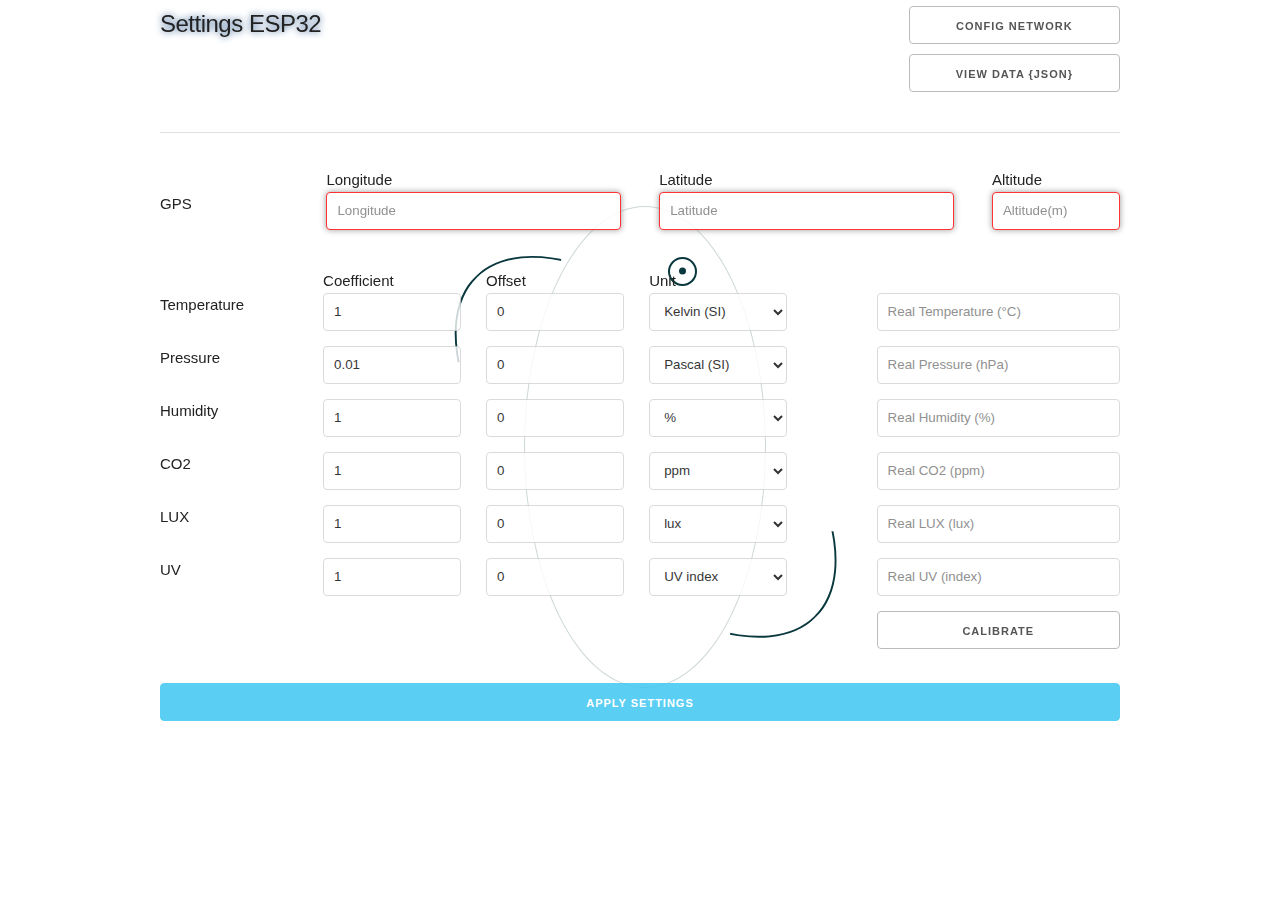
<file: data/Sensors.html>
<!DOCTYPE html>
<html>
<head>
	<meta charset="UTF-8" />
	<meta name="viewport" content="width=device-width, initial-scale=1">
	<title>Settings Esp32 Probe</title>
	<style type="text/css">
		@import url("ellipse.css");  
	</style>
	<style type="text/css">
		@import url("skeleton.css");  
	</style>
	<style type="text/css">
		@media print{body{padding:0;background-color:#fff}}
		@page{margin:0!important;size:62mm 29mm landscape!important}
		*{-webkit-print-color-adjust:exact!important;color-adjust:exact!important}
		body{margin:1.5mm 1mm;padding:0}
		a{text-decoration:none}
		.network{height:3mm;vertical-align:center;text-align:center;padding:.2mm 0;font-size:10px;color:#000}
		input,select,button{opacity: 0.8;}
		input:invalid,select:invalid{border:1px solid red;box-shadow:0 0 6px grey;text-shadow:0 2px 3px red}
		input:required:placeholder-shown{border:1px solid red;box-shadow:0 0 6px grey;text-shadow:none}
		.calibration{height:38px;padding:3px 6px}
		.calibration input[type=number],.calibration input[type=text]{height:30px;padding:3px 4px}
	</style>
</head>
	<body>
		<div class="background">
			<div class="content__wrapper">
				<div class="ellipses-container">
					<div class="ellipses ellipses__outer--thin">
						<div class="ellipses ellipses__orbit"></div>
					</div>
					<div class="ellipses ellipses__outer--thick"></div>
				</div>
			</div>
		</div>
		<div id="onFront" class="section hero">
			<div class="container">
			<div class="row">
				<div class="u-max-full-width">
					<span class="row">
						<h5 class="nine columns hero-heading" style='text-shadow: 0 0 7px rgba(42,88,141, 1);'>Settings ESP32</h5>
						<a class="three columns button" href="/">Config Network</a>
						<a class="three columns button" href="/data">View Data {Json}</a>
					</span>
<hr>
<form action='./Sensors/apply' method="POST" enctype="application/json">
	<div class="row">
		<span class="four columns offset-by-two" placeholder="Longitude">Longitude</span>
		<span class="four columns" placeholder="Latitude">Latitude</span>
		<span class="two columns" placeholder="Altitude(m)">Altitude</span>
		<!-- <button class="two columns button" onclick="getLocation();" style="padding:0px 0px"><- Detect</button> -->
	</div>
	<div class="row">
		<span class="two columns">GPS</span>
		<input id="longitude" name="Longitude" class="four columns" placeholder="Longitude" type=number step='0.00001' required pattern="^|">
		<input id="latitude" name="Latitude" class="four columns" placeholder="Latitude" type=number step='0.00001' required pattern="^|">
		<input id="altitude" name="Altitude" class="two columns" placeholder="Altitude(m)" type=number step='0.00001' required pattern="^|">
		<!-- <button class="two columns button" onclick="getLocation();" style="padding:0px 0px"><- Detect</button> -->
	</div>
	<br>
	<div class="row">
		<div class="row eight columns">
			<span class="three columns offset-by-three">Coefficient</span>
			<span class="three columns">Offset</span>
			<span class="three columns">Unit</span>
			<!-- https://jsfiddle.net/ccallendar/5f8wzc3t/24/ -->
		</div>
	</div>
	<div class="row">
		<div class="row eight columns">
			<span class="three columns">Temperature</span>
			<input id="TemperatureCoef" name="TemperatureCoef" class="three columns" placeholder="Coefficient 'a' de correction (Y=aX+b)" type=number step=any value="1" required pattern="^|">
			<input id="TemperatureOffset" name="TemperatureOffset" class="three columns" placeholder="Offset 'b' de correction (Y=aX+b)" type=number step=any value="0" required pattern="^|">
			<!-- https://jsfiddle.net/ccallendar/5f8wzc3t/24/ -->
			<select id="TemperatureUnit" class="three columns" name="TemperatureUnit" size="1" onchange="forceEquation(this)" required>
				<option value="K">Kelvin (SI)</option>
				<option value="°C">Celcius</option>
				<option value="°F">Fahrenheit</option>
			</select>
		</div>
		<div class="row four columns">
				<!-- <p class="seven columns button" onclick="calibration('Temperature');" style="padding:0px 0px">Calibrate</p> -->
				<p class="two columns"></p>
			<input id="TemperatureReal" name="TemperatureReal" class="ten columns" placeholder="Real Temperature (°C)" type="number" step=0.01 pattern="^|">
		</div>
	</div>
	<div class="row">
		<div class="row eight columns">
			<span class="three columns">Pressure</span>
		<input id="PressureCoef" name="PressureCoef" class="three columns" placeholder="Coefficient 'a' de correction (Y=aX+b)" type=number step=any value="0.01" required pattern="^|">
		<input id="PressureOffset" name="PressureOffset" class="three columns" placeholder="" type=number step=any value="0" required pattern="^|">
		<!-- <input id="PressureUnit" name="PressureUnit" class="three columns" placeholder="Unite de mesure pression atmospherique" type="text" value="hPa" required pattern="^|"> -->
		<!-- https://jsfiddle.net/ccallendar/5f8wzc3t/24/ -->
		<select id="PressureUnit" class="three columns" name="PressureUnit" size="1" onchange="forceEquation(this)" required>
			<option value="Pa">Pascal (SI)</option>
			<option value="hPa">hPa</option>
			<option value="Bar">Bar</option>
			<option value="mBar">milliBar</option>
			<option value="atm">atmosphere</option>
			<option value="mmHg">mm de mercure</option>
		</select>
	</div>
	<div class="row four columns">
		<!-- <p class="seven columns button" onclick="calibration('Pressure');" style="padding:0px 0px">Calibrate</p> -->
		<p class="two columns"></p>
		<input id="PressureReal" name="PressureReal" class="ten columns" placeholder="Real Pressure (hPa)" type="number" step=0.0001 pattern="^|">
	</div>
</div>
	<div class="row">
		<div class="row eight columns">
			<span class="three columns">Humidity</span>
		<input id="HumidityCoef" name="HumidityCoef" class="three columns" placeholder="Coefficient 'a' de correction (Y=aX+b)" type=number step=any value="1" required pattern="^|">
		<input id="HumidityOffset" name="HumidityOffset" class="three columns" placeholder="Offset 'b' de correction (Y=aX+b)" type=number step=any value="0" required pattern="^|">
		<!-- <input id="HumidityUnit" name="HumidityUnit" class="three columns" placeholder="Unite de mesure Humidite" type="text" value="%" required pattern="^|"> -->
		<!-- https://jsfiddle.net/ccallendar/5f8wzc3t/24/ -->
		<select id="HumidityUnit" class="three columns" name="HumidityUnit" size="1" onchange="forceEquation(this)" required>
			<option value="%">%</option>
		</select>
	</div>
	<div class="row four columns">
		<!-- <p class="seven columns button" onclick="calibration('Humidity');" style="padding:0px 0px">Calibrate</p> -->
		<p class="two columns"></p>
		<input id="HumidityReal" name="HumidityReal" class="ten columns" placeholder="Real Humidity (%)" type="number" step=0.01 pattern="^|">
	</div>
</div>
	<div class="row">
		<div class="row eight columns">
			<span class="three columns">CO2</span>
		<input id="CO2Coef" name="CO2Coef" class="three columns" placeholder="Coefficient 'a' de correction (Y=aX+b)" type=number step=any value="1" required pattern="^|">
		<input id="CO2Offset" name="CO2Offset" class="three columns" placeholder="Offset 'b' de correction (Y=aX+b)" type=number step=any value="0" required pattern="^|">
		<!-- <input id="CO2Unit" name="CO2Unit" class="three columns" placeholder="Unite de mesure CO2" type="text" value="ppm" required pattern="^|"> -->
		<!-- https://jsfiddle.net/ccallendar/5f8wzc3t/24/ -->
		<select id="CO2Unit" class="three columns" name="CO2Unit" size="1" onchange="forceEquation(this)" required>
			<option value="ppm">ppm</option>
			<option value="cm³/m³">cm³/m³</option>
		</select>
	</div>
	<div class="row four columns">
		<!-- <p class="seven columns button" onclick="calibration('CO2');" style="padding:0px 0px">Calibrate</p> -->
		<p class="two columns"></p>
		<input id="CO2Real" name="CO2Real" class="ten columns" placeholder="Real CO2 (ppm)" type="number" step=1 pattern="^|">
	</div>
</div>
	<div class="row">
		<div class="row eight columns">
			<span class="three columns">LUX</span>
		<input id="LUXCoef" name="LUXCoef" class="three columns" placeholder="Coefficient 'a' de correction (Y=aX+b)" type=number step=any value="1" required pattern="^|">
		<input id="LUXOffset" name="LUXOffset" class="three columns" placeholder="Offset 'b' de correction (Y=aX+b)" type=number step=any value="0" required pattern="^|">
		<!-- <input id="LUXUnit" name="LUXUnit" class="three columns" placeholder="Unite de mesure lumineuse" type="text" value="lux" required pattern="^|"> -->
		<!-- https://jsfiddle.net/ccallendar/5f8wzc3t/24/ -->
		<select id="LUXUnit" class="three columns" name="LUXUnit" size="1" onchange="forceEquation(this)" required>
			<option value="lux">lux</option>
			<option value="lm/m²">lm/m²</option>
		</select>
	</div>
	<div class="row four columns">
		<!-- <p class="seven columns button" onclick="calibration('LUX');" style="padding:0px 0px">Calibrate</p> -->
		<p class="two columns"></p>
		<input id="LUXReal" name="LUXReal" class="ten columns" placeholder="Real LUX (lux)" type="number" step=0.1 pattern="^|">
	</div>
</div>
	<div class="row">
		<div class="row eight columns">
			<span class="three columns">UV</span>
		<input id="UVCoef" name="UVCoef" class="three columns" placeholder="Coefficient 'a' de correction (Y=aX+b)" type=number step=any value="1" required pattern="^|">
		<input id="UVOffset" name="UVOffset" class="three columns" placeholder="Offset 'b' de correction (Y=aX+b)" type=number step=any value="0" required pattern="^|">
		<!-- <input id="UVUnit" name="UVUnit" class="three columns" placeholder="Unite de mesure UV" type="text" value="index" required pattern="^|"> -->
		<!-- https://jsfiddle.net/ccallendar/5f8wzc3t/24/ -->
		<select id="UVUnit" class="three columns" name="UVUnit" size="1" onchange="forceEquation(this)" required>
			<option value="index">UV index</option>
			<option value="w/m²">watt/m²</option>
		</select>
	</div>
	<div class="row four columns">
		<!-- <p class="seven columns button" onclick="calibration('UV');" style="padding:0px 0px">Calibrate</p> -->
		<p class="two columns"></p>
		<input id="UVReal" name="UVReal" class="ten columns" placeholder="Real UV (index)" type="number" step=0.01 pattern="^|">
	</div>
</div>
	<div class="row">
		<p class="eight columns">  </p>
		<div class="row four columns">
			<p class="two columns">  </p>
			<p class="ten columns button" onclick="calibration();" style="padding:0px 0px">Calibrate</p>
		</div>	
	</div>
	<br>
	<input class="u-full-width button-primary" type="submit" value="Apply Settings">
</form>
					</div>
				</div>
			</div>
		</div>
	</body>
	<script>
		function getLocation() {
			if (navigator.geolocation) {
				console.log('getCurrentPosition');
				navigator.geolocation.getCurrentPosition(showPosition, errorPosition);
			} else { 
				console.log("Geolocation is not supported by this browser.");
			}
		}
		function showPosition(position) {
			console.log('position',position);
			document.getElementById("longitude").value = position.coords.latitude;
			document.getElementById("latitude").value  = position.coords.longitude;
			document.getElementById("altitude").value  = position.coords.altitude;
		}
		function errorPosition(error) {
			console.log('error',error);
		}
		function forceEquation(obj){
			switch (obj.value) {
				case "hPa":
					a=0.01; b=0; break;
				case "Bar":
					a=0.00001; b=0; break;
				case "mBar":
					a=0.001; b=0; break;
				case "atm":
					a=0.00000986923; b=0; break;
				case "mmHg":
					a=0.0075006156130264; b=0; break;
				case "°F":
					a=9/5; b=32; break;
				case "K":
					a=1; b=273.15; break;
				default:
					a=1;b=0;
				break;
			}
			obj.previousElementSibling.previousElementSibling.value = a;
			// console.log(a,obj.previousElementSibling.previousElementSibling.value);
			obj.previousElementSibling.value = b;
			// console.log(b,obj.previousElementSibling.value);
		}
		function ajax(url,callback){
			var xmlhttp = new XMLHttpRequest();
			xmlhttp.onreadystatechange = callback;
			xmlhttp.open("GET", url, true);
			xmlhttp.send();
		}
		ajax('/data',function() {
			if (this.readyState == 4 && this.status == 200) {
				var Settings = JSON.parse(this.responseText).Settings;
				var Probe = JSON.parse(this.responseText).Probe;
				console.log(Settings);
				document.getElementById("TemperatureCoef").value	= Settings.Probe.Temperature.Def.Coef
				document.getElementById("TemperatureOffset").value	= Settings.Probe.Temperature.Def.Offset
				document.getElementById("TemperatureUnit").value	= Settings.Probe.Temperature.Def.Unit
				document.getElementById("TemperatureReal").value	= Probe.Temperature.Raw
				document.getElementById("PressureCoef").value		= Settings.Probe.Pressure.Def.Coef
				document.getElementById("PressureOffset").value		= Settings.Probe.Pressure.Def.Offset
				document.getElementById("PressureUnit").value		= Settings.Probe.Pressure.Def.Unit
				document.getElementById("PressureReal").value		= Math.round(Probe.Pressure.Raw*0.01,1)
				document.getElementById("HumidityCoef").value		= Settings.Probe.Humidity.Def.Coef
				document.getElementById("HumidityOffset").value		= Settings.Probe.Humidity.Def.Offset
				document.getElementById("HumidityUnit").value		= Settings.Probe.Humidity.Def.Unit
				document.getElementById("HumidityReal").value		= Probe.Humidity.Raw
				document.getElementById("CO2Coef").value			= Settings.Probe.CO2.Def.Coef
				document.getElementById("CO2Offset").value			= Settings.Probe.CO2.Def.Offset
				document.getElementById("CO2Unit").value			= Settings.Probe.CO2.Def.Unit
				document.getElementById("CO2Real").value			= Math.round(Probe.CO2.Raw)
				document.getElementById("LUXCoef").value			= Settings.Probe.LUX.Def.Coef
				document.getElementById("LUXOffset").value			= Settings.Probe.LUX.Def.Offset
				document.getElementById("LUXUnit").value			= Settings.Probe.LUX.Def.Unit
				document.getElementById("LUXReal").value			= Probe.LUX.Raw
				document.getElementById("UVCoef").value				= Settings.Probe.UV.Def.Coef
				document.getElementById("UVOffset").value			= Settings.Probe.UV.Def.Offset
				document.getElementById("UVUnit").value				= Settings.Probe.UV.Def.Unit
				document.getElementById("UVReal").value				= Probe.UV.Raw
				if (Settings.gps.longitude==0 && Settings.gps.latitude==0 && Settings.gps.altitude==0) {
					console.log(Settings.gps.longitude,Settings.gps.latitude,Settings.gps.altitude);
					getLocation();
				} else {
					document.getElementById("longitude").value = Settings.gps.longitude
					document.getElementById("latitude").value  = Settings.gps.latitude
					document.getElementById("altitude").value  = Settings.gps.altitude
				}
			}
		});

		function calibration() {
			var param = '?Temperature='+document.getElementById("TemperatureReal").value
					param += '&Pressure='+document.getElementById("PressureReal").value
					param += '&Humidity='+document.getElementById("HumidityReal").value
					param += '&CO2='+document.getElementById("CO2Real").value
					param += '&LUX='+document.getElementById("LUXReal").value
					param += '&UV='+document.getElementById("UVReal").value
			ajax('/calibrate'+param ,
				function() {
					console.log(JSON.parse(this.responseText));	
				}
			)
			console.log('calibration() = ',param);
		}


	// 		function getElevation(event)
	// {var clickedLocation=event.latlng;
	// 	var locations=[];
	// 	locations.push(clickedLocation);
	// 	console.log(clickedLocation);
	// 	outputDiv.innerHTML="Please Wait...";
	// $.ajax({url:"https://elevation-api.io/api/elevation?key="+elevationapikey+"&resolution=90&points=("+clickedLocation.lat+","+clickedLocation.lng+")",success:function(result){console.log(result);
		
	// https://elevation-api.io/api/elevation?key=wB26f6f3z43hiwLDdbRBOyCHcuK2oc&resolution=90&points=(43.2130308242996,-0.4664388298988343)
	
	</script>
</html>
</file>
